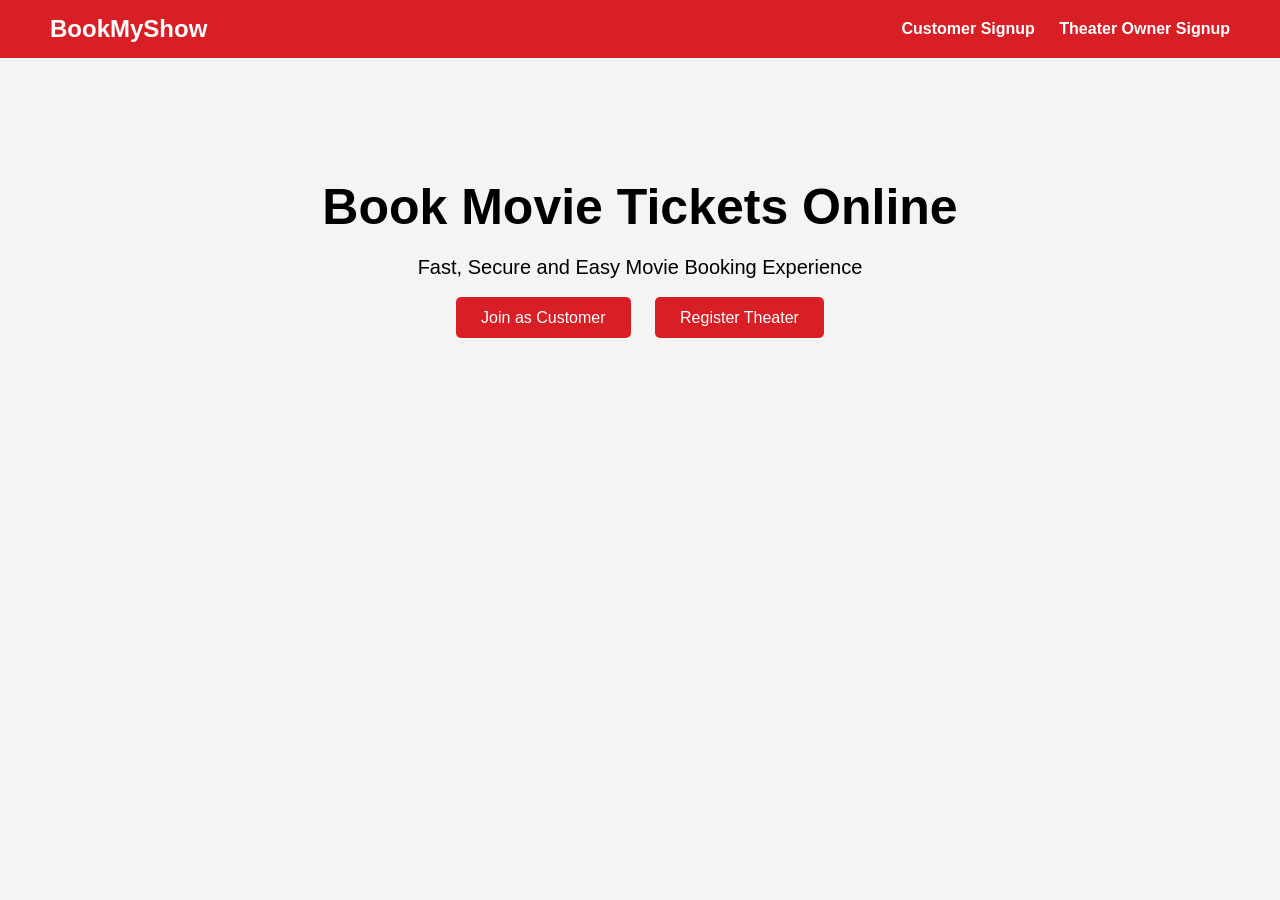
<file: frontend/index.html>
<!DOCTYPE html>
<html>
<head>
    <title>BookMyShow Clone</title>
    <link rel="stylesheet" href="./css/style.css">
</head>
<body>

<nav>
    <h2>BookMyShow</h2>

    <div>
        <a href="customer-signup.html">Customer Signup</a>
        <a href="theater-owner-signup.html">Theater Owner Signup</a>
    </div>
</nav>

<section class="hero">
    <h1>Book Movie Tickets Online</h1>
    <p>Fast, Secure and Easy Movie Booking Experience</p>

    <div class="btn-container">
        <a href="customer-signup.html" class="btn">Join as Customer</a>
        <a href="theater-owner-signup.html" class="btn">Register Theater</a>
    </div>
</section>

</body>
</html>
</file>
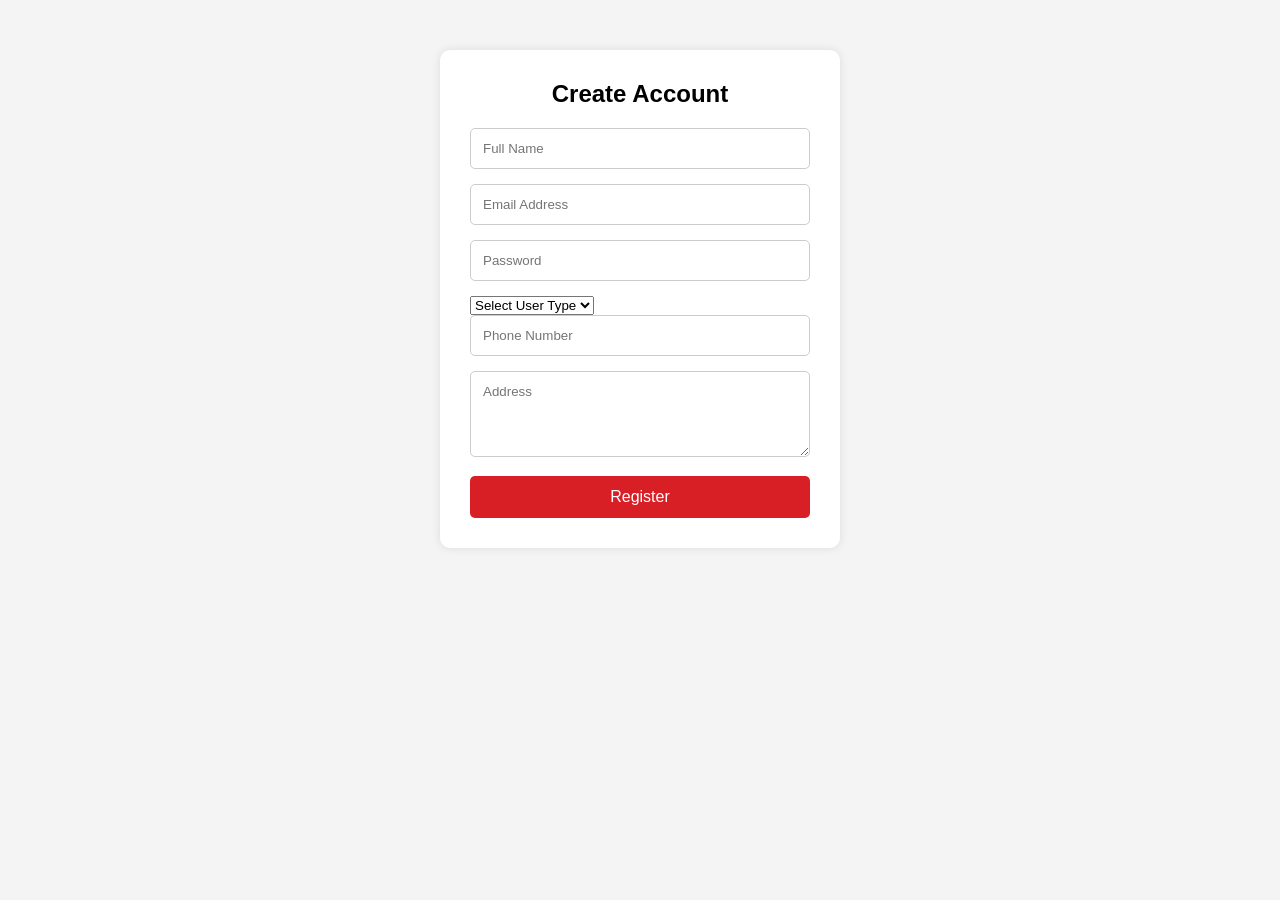
<file: frontend/customer-signup.html>
<!DOCTYPE html>
<html>
<head>
    <title>User Registration</title>
    <link rel="stylesheet" href="./css/style.css">
</head>
<body>

<div class="form-container">
    <h2>Create Account</h2>

    <form id="registrationForm">

        <input
                type="text"
                id="fullName"
                placeholder="Full Name"
                required>

        <input
                type="email"
                id="email"
                placeholder="Email Address"
                required>

        <input
                type="password"
                id="password"
                placeholder="Password"
                required>

        <select id="userType" required>
            <option value="">Select User Type</option>
            <option value="CUSTOMER">Customer</option>
            <option value="THEATER_OWNER">Theater Owner</option>
        </select>

        <input
                type="tel"
                id="phoneNumber"
                placeholder="Phone Number"
                required>

        <textarea
                id="address"
                rows="4"
                placeholder="Address"
                required></textarea>

        <button type="submit">Register</button>

    </form>
</div>

<script>
    document.getElementById("registrationForm")
        .addEventListener("submit", async function (e) {

            e.preventDefault();

            const user = {
                fullName: document.getElementById("fullName").value,
                email: document.getElementById("email").value,
                password: document.getElementById("password").value,
                userType: document.getElementById("userType").value,
                phoneNumber: document.getElementById("phoneNumber").value,
                address: document.getElementById("address").value
            };

            console.log(user);

            // Spring Boot API Call

            await fetch("http://localhost:9090/api/users/customer/register", {
                method: "POST",
                headers: {
                    "Content-Type": "application/json"
                },
                body: JSON.stringify(user)
            });

        });
</script>

</body>
</html>
</file>
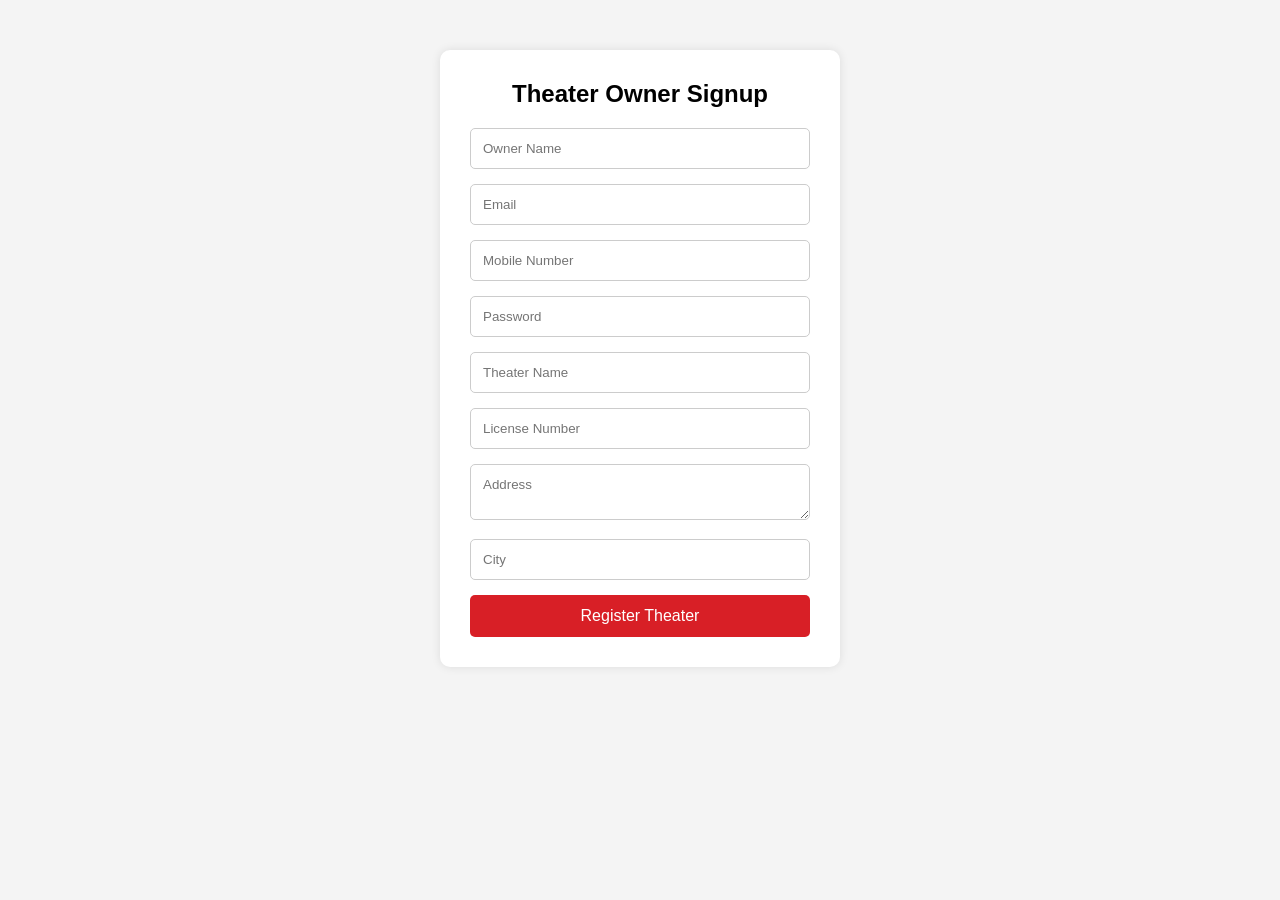
<file: frontend/theater-owner-signup.html>
<!DOCTYPE html>
<html>
<head>
    <title>Theater Owner Signup</title>
    <link rel="stylesheet" href="./css/style.css">
</head>
<body>

<div class="form-container">
    <h2>Theater Owner Signup</h2>

    <form>

        <input type="text" placeholder="Owner Name" required>

        <input type="email" placeholder="Email" required>

        <input type="tel" placeholder="Mobile Number" required>

        <input type="password" placeholder="Password" required>

        <input type="text" placeholder="Theater Name" required>

        <input type="text" placeholder="License Number" required>

        <textarea placeholder="Address"></textarea>

        <input type="text" placeholder="City" required>

        <button type="submit">Register Theater</button>

    </form>
</div>

</body>
</html>
</file>
<file: frontend/css/style.css>
*{
    margin:0;
    padding:0;
    box-sizing:border-box;
    font-family:Arial, sans-serif;
}

body{
    background:#f4f4f4;
}

nav{
    background:#d81f26;
    color:white;
    display:flex;
    justify-content:space-between;
    align-items:center;
    padding:15px 50px;
}

nav a{
    color:white;
    text-decoration:none;
    margin-left:20px;
    font-weight:bold;
}

.hero{
    text-align:center;
    margin-top:120px;
}

.hero h1{
    font-size:50px;
    margin-bottom:20px;
}

.hero p{
    font-size:20px;
    margin-bottom:30px;
}

.btn{
    background:#d81f26;
    color:white;
    padding:12px 25px;
    text-decoration:none;
    border-radius:5px;
    margin:10px;
}

.form-container{
    width:400px;
    margin:50px auto;
    background:white;
    padding:30px;
    border-radius:10px;
    box-shadow:0 0 10px rgba(0,0,0,0.1);
}

.form-container h2{
    text-align:center;
    margin-bottom:20px;
}

input, textarea{
    width:100%;
    padding:12px;
    margin-bottom:15px;
    border:1px solid #ccc;
    border-radius:5px;
}

button{
    width:100%;
    padding:12px;
    border:none;
    background:#d81f26;
    color:white;
    font-size:16px;
    cursor:pointer;
    border-radius:5px;
}
</file>
